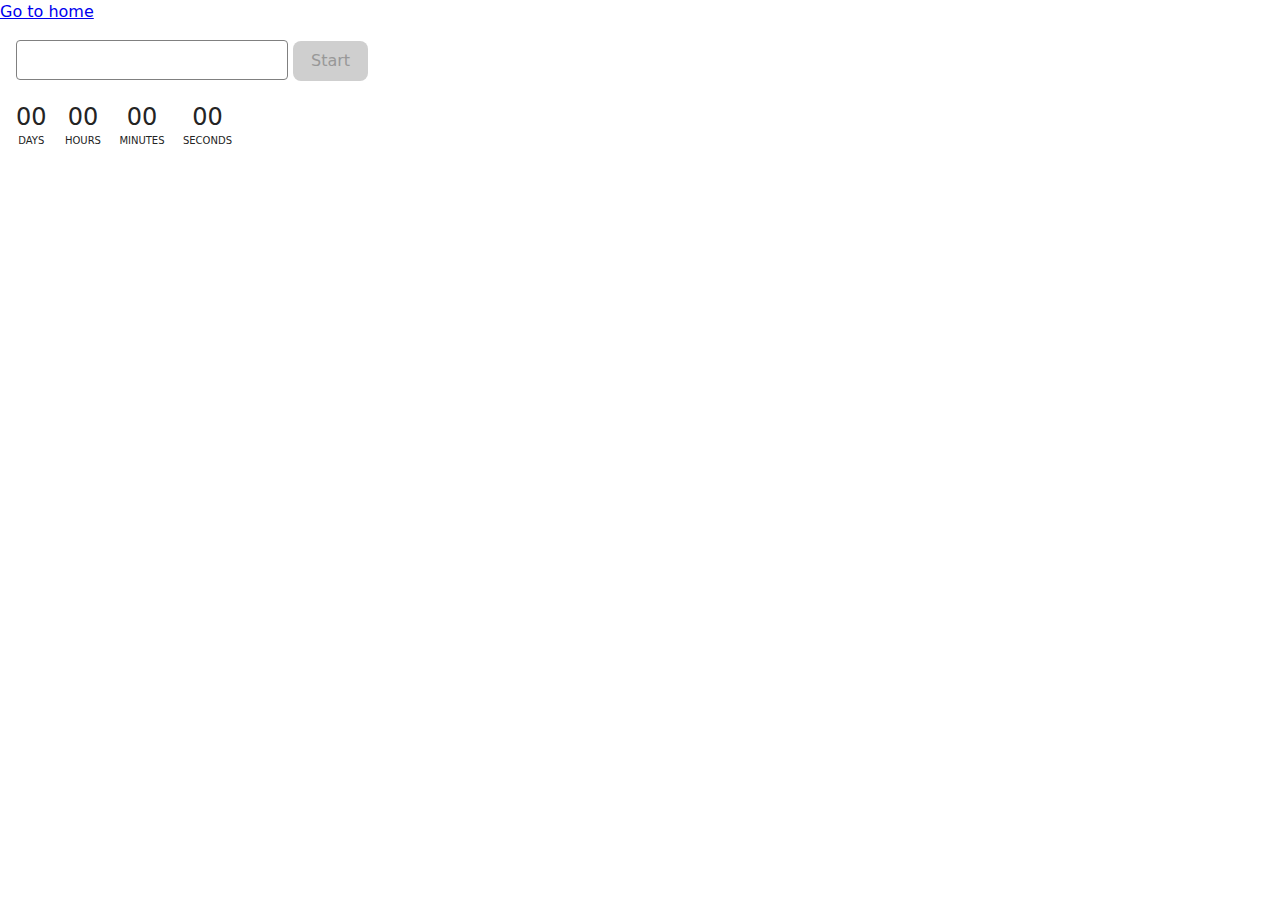
<file: src/1-timer.html>
<!DOCTYPE html>
<html lang="en">
  <head>
    <meta charset="UTF-8" />
    <meta http-equiv="X-UA-Compatible" content="IE=edge" />
    <meta name="viewport" content="width=device-width, initial-scale=1.0" />
    <title>Page 2</title>
    <link
      rel="stylesheet"
      href="https://cdnjs.cloudflare.com/ajax/libs/modern-normalize/1.0.0/modern-normalize.min.css"
    />
    <link rel="stylesheet" href="./css/styles.css" />
  </head>
  <body>
    <section class="home">
      <a href="./index.html">Go to home</a>
    </section>

    <input class="input" type="text" id="datetime-picker" />
    <button class="button" type="button" disabled data-start>Start</button>

    <div class="timer">
      <div class="field">
        <span class="value" data-days>00</span>
        <span class="label">Days</span>
      </div>
      <div class="field">
        <span class="value" data-hours>00</span>
        <span class="label">Hours</span>
      </div>
      <div class="field">
        <span class="value" data-minutes>00</span>
        <span class="label">Minutes</span>
      </div>
      <div class="field">
        <span class="value" data-seconds>00</span>
        <span class="label">Seconds</span>
      </div>
    </div>
    <script type="module" src="./js/1-timer.js"></script>
  </body>
</html>
</file>
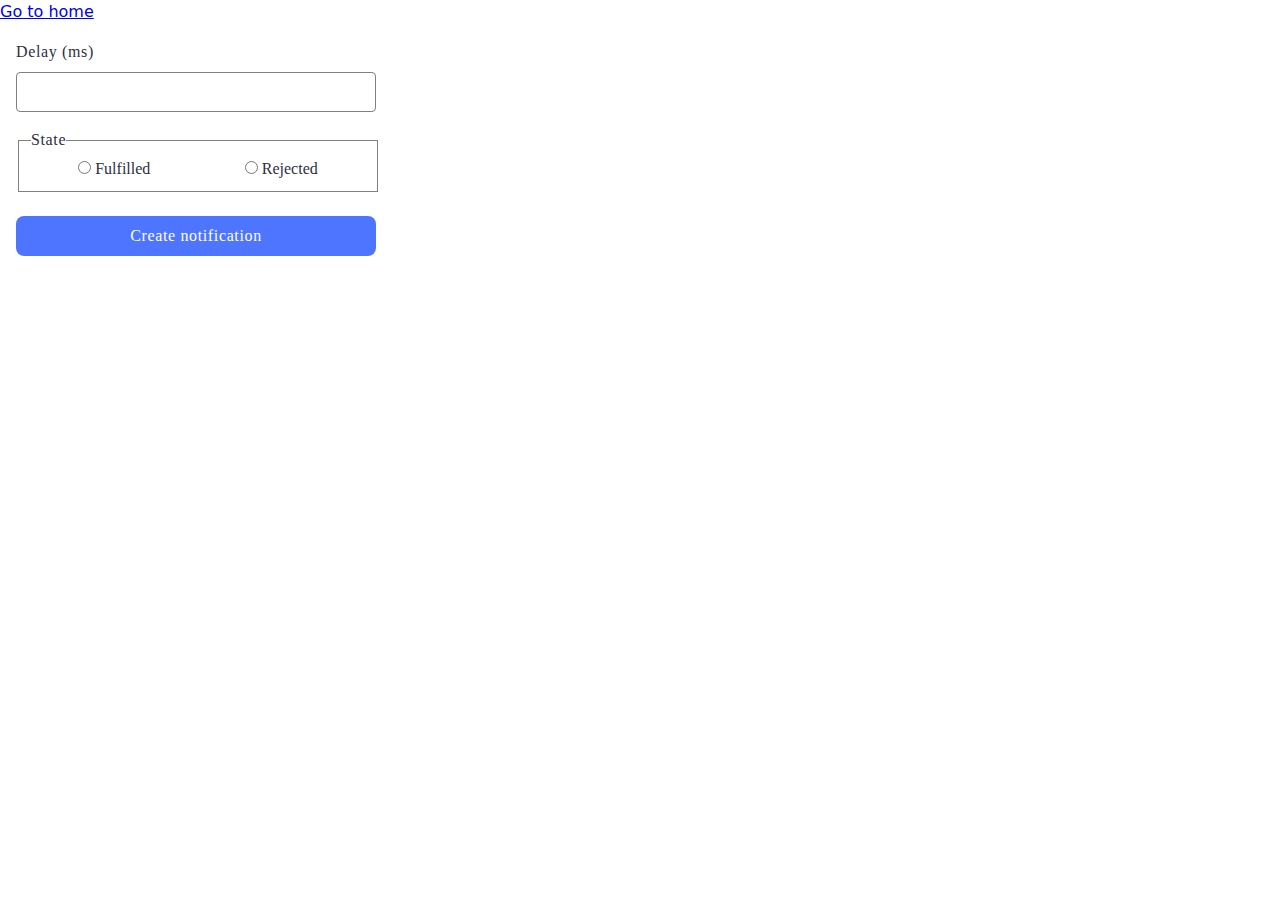
<file: src/2-snackbar.html>
<!DOCTYPE html>
<html lang="en">
  <head>
    <meta charset="UTF-8" />
    <meta http-equiv="X-UA-Compatible" content="IE=edge" />
    <meta name="viewport" content="width=device-width, initial-scale=1.0" />
    <title>Page 3</title>
    <link
      rel="stylesheet"
      href="https://cdnjs.cloudflare.com/ajax/libs/modern-normalize/1.0.0/modern-normalize.min.css"
    />
    <link rel="stylesheet" href="./css/styles.css" />
  </head>
  <body>
    <section class="home">
      <a href="./index.html">Go to home</a>
    </section>
    <form class="form">
      <label class="label-delay">
        Delay (ms)
        <input class="input-delay" type="number" name="delay" required />
      </label>

      <fieldset class="fieldset-form">
        <legend class="fieldset-legend">State</legend>
        <label class="fieldset-label">
          <input
            class="fieldset-input"
            type="radio"
            name="state"
            value="fulfilled"
            required
          />
          Fulfilled
        </label>
        <label class="fieldset-label">
          <input
            class="fieldset-input"
            type="radio"
            name="state"
            value="rejected"
            required
          />
          Rejected
        </label>
      </fieldset>

      <button class="button-create" type="submit">Create notification</button>
    </form>
    <script type="module" src="./js/2-snackbar.js"></script>
  </body>
</html>
</file>
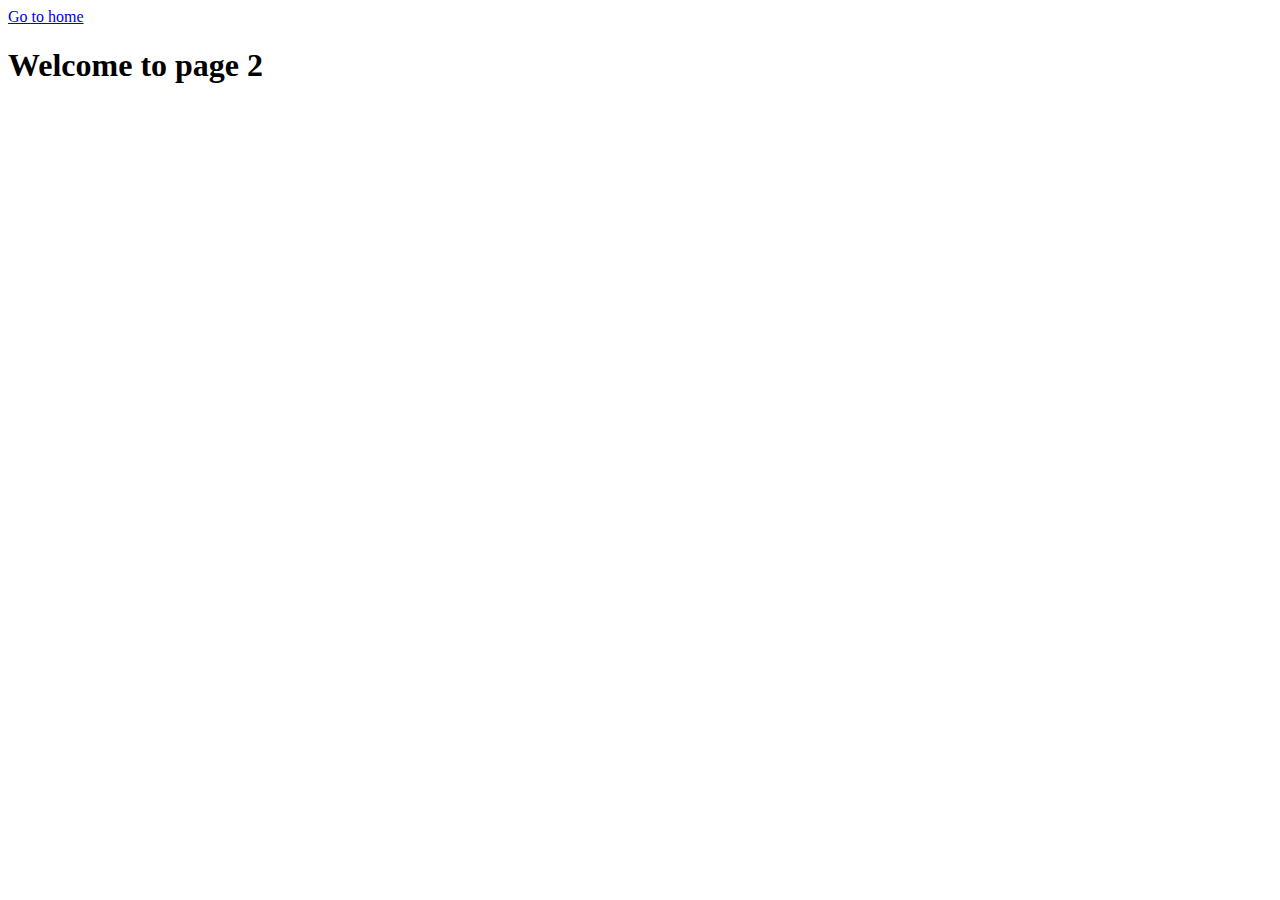
<file: src/page-2.html>
<!DOCTYPE html>
<html lang="en">
  <head>
    <meta charset="UTF-8" />
    <meta http-equiv="X-UA-Compatible" content="IE=edge" />
    <meta name="viewport" content="width=device-width, initial-scale=1.0" />
    <title>Page 2</title>
  </head>
  <body>
    <section>
      <a href="./index.html">Go to home</a>
      <h1>Welcome to page 2</h1>
    </section>
  </body>
</html>
</file>
<file: src/css/styles.css>
/**
  |============================
  | include css partials with
  | default @import url()
  |============================
*/
/* @import url('./reset.css');
@import url('./vite-promo.css');
@import url('./header.css'); */
/* @import url(`flatpickr/dist/flatpickr.min.css`);
@import url(`izitoast/dist/css/iziToast.min.css`); */

:root {
  font-family: Inter, Avenir, Helvetica, Arial, sans-serif;
  font-size: 16px;
  line-height: 24px;
  font-weight: 400;

  color: #242424;
  background-color: rgba(255, 255, 255, 0.87);

  font-synthesis: none;
  text-rendering: optimizeLegibility;
  -webkit-font-smoothing: antialiased;
  -moz-osx-font-smoothing: grayscale;
  -webkit-text-size-adjust: 100%;
}

/* Styles for Timer */


.home {
  margin-bottom: 16px;
}

.input {
  width: 272px;
  height: 40px;
  padding-left: 16px;
  border-radius: 4px;
  color: #808080;
  background-color: #FFF;
  border: 1px solid #808080;
  margin-left: 16px;
}

.input:disabled {
  border: 1px solid #808080;
  background-color: #FAFAFA;
}

.input:focus,
.input:hover {
  border: 1px solid #000;
}

.button {
  width: 75px;
  height: 40px;
  border-radius: 8px;
  border: none;
  color: #FFFFFF;
  background-color: #4E75FF;
}

.button:disabled {
  color: #989898;
  background-color: #CFCFCF;
}

.button:focus,
.button:hover {
  color: #FFFFFF;
  background-color: #6C8CFF;
}

.timer {
  width: 216px;
  margin-top: 24px;
  display: flex;
  justify-content: space-between;
  margin-left: 16px;
}

.field {
  display: flex;
  flex-direction: column;
}

.value {
  font-size: 24px;
  align-self: center;
}

.label {
  font-size: 10px;
  text-transform: uppercase;
  align-self: center;
}

/* Styles for Snackbar */

.form {
  margin-left: 16px;
}

.label-delay {
  color: #2E2F42;
  font-family: Montserrat;
  font-size: 16px;
  font-style: normal;
  font-weight: 400;
  line-height: 1.5;
  letter-spacing: 0.04em;
}

.input-delay {
  display: flex;
  width: 360px;
  height: 40px;
  justify-content: center;
  align-items: center;
  border-radius: 4px;
  border: 1px solid #808080;
  margin-top: 8px;
  padding-left: 16px;
}

.fieldset-legend {
  color: #2E2F42;
  font-family: Montserrat;
  font-size: 16px;
  font-style: normal;
  font-weight: 400;
  line-height: 1.5;
  letter-spacing: 0.04em;
}

.fieldset-form {
  margin-top: 16px;
  width: 360px;
  height: 64px;
  display: flex;
  align-items: center;
  justify-content: space-around;
  stroke-width: 1px;
  stroke: #808080;
  border: 1px solid #808080;
  margin-bottom: 24px;
}
/* 
.fieldset-input{

} */

.fieldset-label {
  color: #2E2F42;
  font-family: Montserrat;
  font-size: 16px;
  font-style: normal;
  font-weight: 400;
  line-height: 1.5;
}

.button-create {
  display: flex;
  width: 360px;
  padding: 8px 16px;
  justify-content: center;
  align-items: center;
  border-radius: 8px;
  background: #4E75FF;
  border: none;
  color: #FFF;
  font-family: Montserrat;
  font-size: 16px;
  font-style: normal;
  font-weight: 500;
  line-height: 1.5;
  letter-spacing: 0.04em;
}

.button-create:focus,
.button-create:hover {
  background: #6C8CFF;
}
</file>
